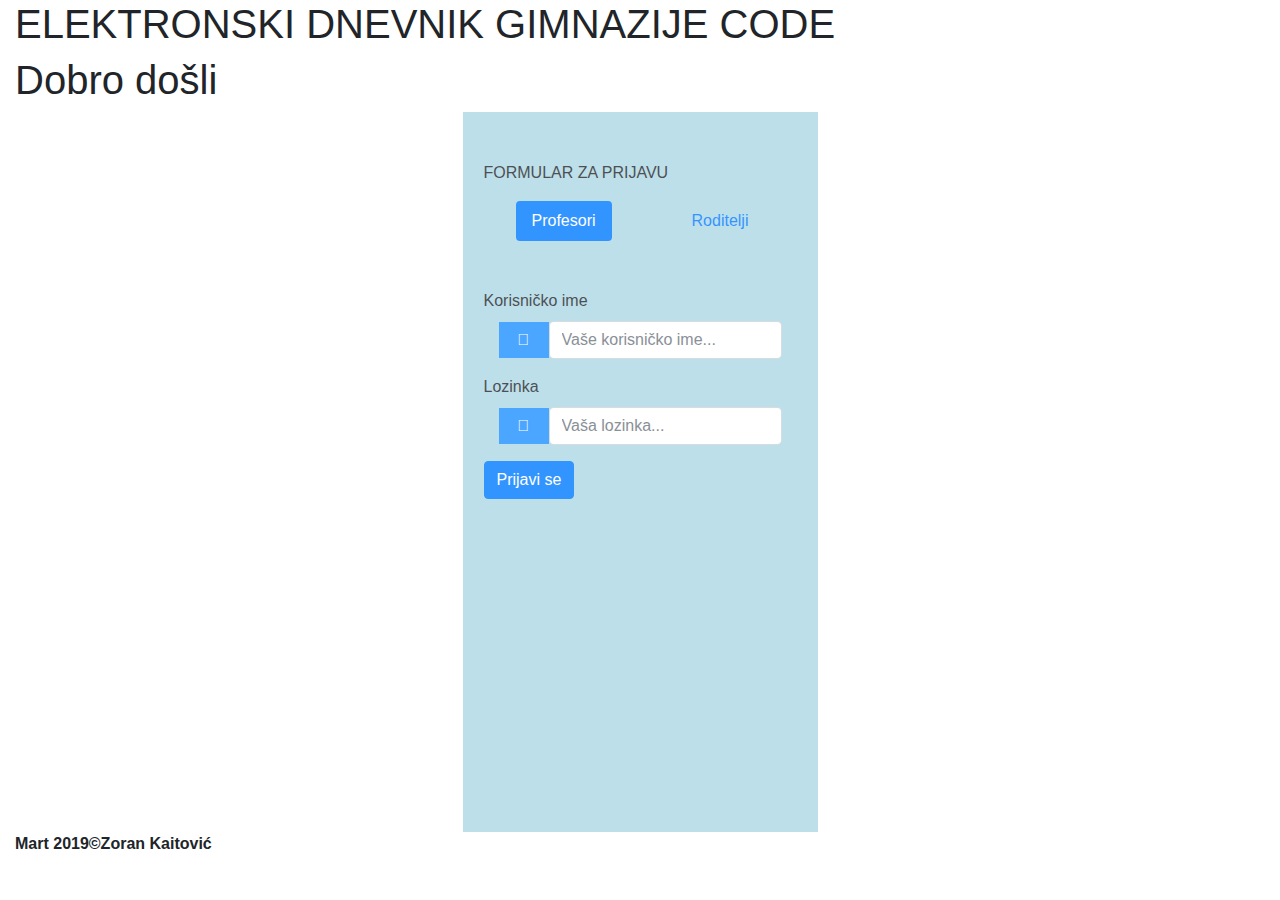
<file: index.html>
<!DOCTYPE html>
<html lang="sr">

<head>
    <meta charset="utf-8">
    <meta http-equiv="X-UA-Compatible" content="IE=edge">
    <title>Elektronski dnevnik</title>
    <meta name="viewport" content="width=device-width, initial-scale=1, shrink-to-fit=no">
    <link rel="stylesheet" type="text/css" media="screen" href="css/main.css">
    <link rel="stylesheet" href="css/bootstrap.min.css">
    <link rel="stylesheet" href="css/fontawesome.min.css">
    <link rel="stylesheet" href="https://use.fontawesome.com/releases/v5.7.2/css/all.css"
        integrity="sha384-fnmOCqbTlWIlj8LyTjo7mOUStjsKC4pOpQbqyi7RrhN7udi9RwhKkMHpvLbHG9Sr" crossorigin="anonymous">
    <script src="js/main.js"></script>
</head>

<body>
    <main id="omotacGlavni" class="container-fluid">
        <div class="row">
            <div class="col-xs-12 col-sm-12 col-md-12 col-lg-12">
                <h1>ELEKTRONSKI DNEVNIK GIMNAZIJE CODE</h1>
                <h1>Dobro došli</h1>
            </div>
            <div id="omotacDva" class="tab-content py-5">
                <p>FORMULAR ZA PRIJAVU</p>
                <p id="greska" style="color: red"></p>
                <div class="nav justify-content-center nav-pills flex-column flex-md-row">
                    <a class="nav-link active" href="#prof" data-toggle="tab">Profesori</a>
                    <a class="nav-link" href="#rod" data-toggle="tab">Roditelji</a>
                </div>
                <div class="tab-content py-5">
                    <div id="prof" class="tab-pane active">
                        <form action="strana1.html" target="_blank" onSubmit="return provera1()" method="post">
                            <div class="form-group">
                                <label for="korisnickoProf">Korisničko ime</label>
                                <div class="container">
                                    <i class="fa fa-user ikonica"></i>
                                    <input type="text" class="form-control" id="korisnickoProf"
                                        placeholder="Vaše korisničko ime..." required>
                                </div>
                            </div>
                            <div class="form-group">
                                <label for="lozinkaProf">Lozinka</label>
                                <div class="container">
                                    <i class="fa fa-key ikonica"></i>
                                    <input type="password" class="form-control" id="lozinkaProf"
                                        placeholder="Vaša lozinka..." required>
                                </div>
                            </div>
                            <button type="submit" class="btn btn-primary">Prijavi se</button>
                        </form>
                    </div>
                    <div id="rod" class="tab-pane fade">
                        <form action="strana2.html" target="_blank" onSubmit="return provera2()" method="post">
                            <div class="form-group">
                                <label for="korisnickoIme">Korisničko ime</label>
                                <div class="container">
                                    <i class="fa fa-user ikonica"></i><input type="text" class="form-control"
                                        id="korisnickoIme" placeholder="Vaše korisničko ime..." required>
                                </div>
                            </div>
                            <div class="form-group">
                                <label for="lozinka">Lozinka</label>
                                <div class="container">
                                    <i class="fa fa-key ikonica"></i>
                                    <input type="password" class="form-control" id="lozinka"
                                        placeholder="Vaša lozinka..." required>
                                </div>
                            </div>
                            <button type="submit" class="btn btn-primary">Prijavi se</button>
                        </form>
                    </div>
                </div>
            </div>
        </div>
        <div>
        <strong>Mart 2019&copy;Zoran Kaitović</strong>
        </div>
    </main>
    <script src="https://code.jquery.com/jquery-3.3.1.slim.min.js"
        integrity="sha384-q8i/X+965DzO0rT7abK41JStQIAqVgRVzpbzo5smXKp4YfRvH+8abtTE1Pi6jizo"
        crossorigin="anonymous"></script>
    <script src="https://cdnjs.cloudflare.com/ajax/libs/popper.js/1.14.7/umd/popper.min.js"
        integrity="sha384-UO2eT0CpHqdSJQ6hJty5KVphtPhzWj9WO1clHTMGa3JDZwrnQq4sF86dIHNDz0W1"
        crossorigin="anonymous"></script>
    <script src="js/bootstrap.min.js"></script>
</body>

</html>
</file>
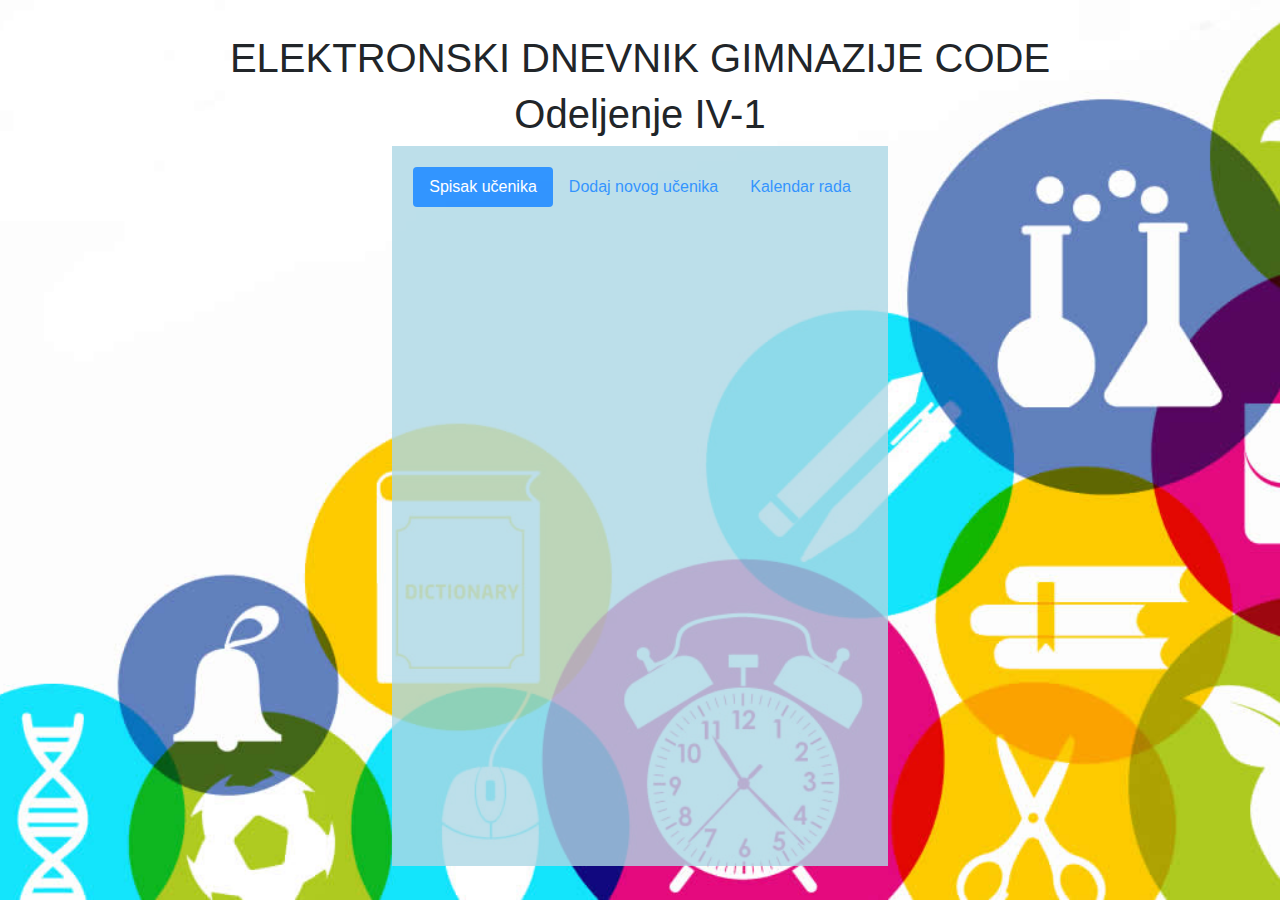
<file: strana1.html>
<!DOCTYPE html>
<html lang="sr">

<head>
    <meta charset="utf-8">
    <meta http-equiv="X-UA-Compatible" content="IE=edge">
    <title>Strana 1</title>
    <meta name="viewport" content="width=device-width, initial-scale=1, shrink-to-fit=no">
    <link rel="stylesheet" type="text/css" media="screen" href="css/main.css">
    <link rel="stylesheet" href="css/bootstrap.min.css">
    <script src="js/main.js"></script>
    <style>

    </style>
</head>

<body>
    <main id="omotac" class="container-fluid">
        <div class="row">
            <div class="col-xs-12 col-sm-12 col-md-12 col-lg-12">
                <h1>ELEKTRONSKI DNEVNIK GIMNAZIJE CODE</h1>
                <h1>Odeljenje IV-1</h1>
            </div>
            <div id="omotacDva">
                <div class="nav justify-content-center nav-pills flex-column flex-md-row">
                    <a class="nav-link active" href="#lista" data-toggle="tab">Spisak učenika</a>
                    <a class="nav-link" href="#novi" data-toggle="tab">Dodaj novog učenika</a>
                    <a class="nav-link" href="#kalendar" data-toggle="tab">Kalendar rada</a>
                </div>
                <div class="tab-content py-3">
                    <div id="lista" class="tab-pane active">
                    </div>
                    <div id="novi" class="tab-pane fade">
                        <form onClick="return noviUcenik()" method="POST">
                            <div class="form-group">
                                <label for="imeNovi">Ime učenika</label>
                                <input type="text" class="form-control" id="imeNovi" placeholder="Ime učenika..."
                                    required>
                            </div>
                            <div class="form-group">
                                <label for="prezimeNovi">Prezime učenika</label>
                                <input type="text" class="form-control" id="prezimeNovi"
                                    placeholder="Prezime učenika..." required>
                            </div>
                            <button type="submit" class="btn btn-primary submit-button">Unesi</button>
                        </form>
                    </div>
                    <div id="kalendar" class="tab-pane fade">
                        <div class="meseci">
                            <ul>
                                <li class="pret"><a href="#">&#10094;</a></li>
                                <li class="sledeci"><a href="#">&#10095;</a></li>
                                <li id="mesec"></li>
                            </ul>
                        </div>
                        <ul id="sedmica">
                        </ul>
                        <ul id="dani">
                        </ul>
                    </div>
                </div>
            </div>
        </div>
    </main>
    <script src="https://code.jquery.com/jquery-3.3.1.slim.min.js"
        integrity="sha384-q8i/X+965DzO0rT7abK41JStQIAqVgRVzpbzo5smXKp4YfRvH+8abtTE1Pi6jizo"
        crossorigin="anonymous"></script>
    <script src="https://cdnjs.cloudflare.com/ajax/libs/popper.js/1.14.7/umd/popper.min.js"
        integrity="sha384-UO2eT0CpHqdSJQ6hJty5KVphtPhzWj9WO1clHTMGa3JDZwrnQq4sF86dIHNDz0W1"
        crossorigin="anonymous"></script>
    <script src="js/bootstrap.min.js"></script>
    <script>
        var dugme1 = document.getElementById("lista");
        var dugme2 = document.getElementById("kalendar");
        dugme1.addEventListener("click", redosled());
        dugme2.addEventListener("click", kalendarMesec());
        var d0 = document.getElementById("d0");
        var d1 = document.getElementById("d1");
        var d2 = document.getElementById("d2");
        var d3 = document.getElementById("d3");
        var d4 = document.getElementById("d4");
        var d5 = document.getElementById("d5");
        var d6 = document.getElementById("d6");
        d0.addEventListener("click", function () {
            var n = d0.innerHTML;
            var io = n.indexOf(" ");
            n = n.slice(0, io);
            for (i = 0; i < korisnicko.length; i++) {
                if (n == ucenici[i].prezime) {
                    localStorage.setItem("ucenik3", ucenici[i].rbroj)
                }
            }
        });
        d1.addEventListener("click", function () {
            var n = d1.innerHTML;
            var io = n.indexOf(" ");
            n = n.slice(0, io);
            for (i = 0; i < korisnicko.length; i++) {
                if (n == ucenici[i].prezime) {
                    localStorage.setItem("ucenik3", ucenici[i].rbroj)
                }
            }
        });
        d2.addEventListener("click", function () {
            var n = d2.innerHTML;
            var io = n.indexOf(" ");
            n = n.slice(0, io);
            for (i = 0; i < korisnicko.length; i++) {
                if (n == ucenici[i].prezime) {
                    localStorage.setItem("ucenik3", ucenici[i].rbroj)
                }
            }
        });
        d3.addEventListener("click", function () {
            var n = d3.innerHTML;
            var io = n.indexOf(" ");
            n = n.slice(0, io);
            for (i = 0; i < korisnicko.length; i++) {
                if (n == ucenici[i].prezime) {
                    localStorage.setItem("ucenik3", ucenici[i].rbroj)
                }
            }
        });
        d4.addEventListener("click", function () {
            var n = d5.innerHTML;
            var io = n.indexOf(" ");
            n = n.slice(0, io);
            for (i = 0; i < korisnicko.length; i++) {
                if (n == ucenici[i].prezime) {
                    localStorage.setItem("ucenik3", ucenici[i].rbroj)
                }
            }
        });
        d5.addEventListener("click", function () {
            var n = d5.innerHTML;
            var io = n.indexOf(" ");
            n = n.slice(0, io);
            for (i = 0; i < korisnicko.length; i++) {
                if (n == ucenici[i].prezime) {
                    localStorage.setItem("ucenik3", ucenici[i].rbroj)
                }
            }
        });
        d6.addEventListener("click", function () {
            var n = d6.innerHTML;
            let io = n.indexOf(" ");
            n = n.slice(0, io);
            for (i = 0; i < korisnicko.length; i++) {
                if (n == ucenici[i].prezime) {
                    localStorage.setItem("ucenik3", ucenici[i].rbroj)
                }
            }
        });
    </script>
</body>

</html>
</file>
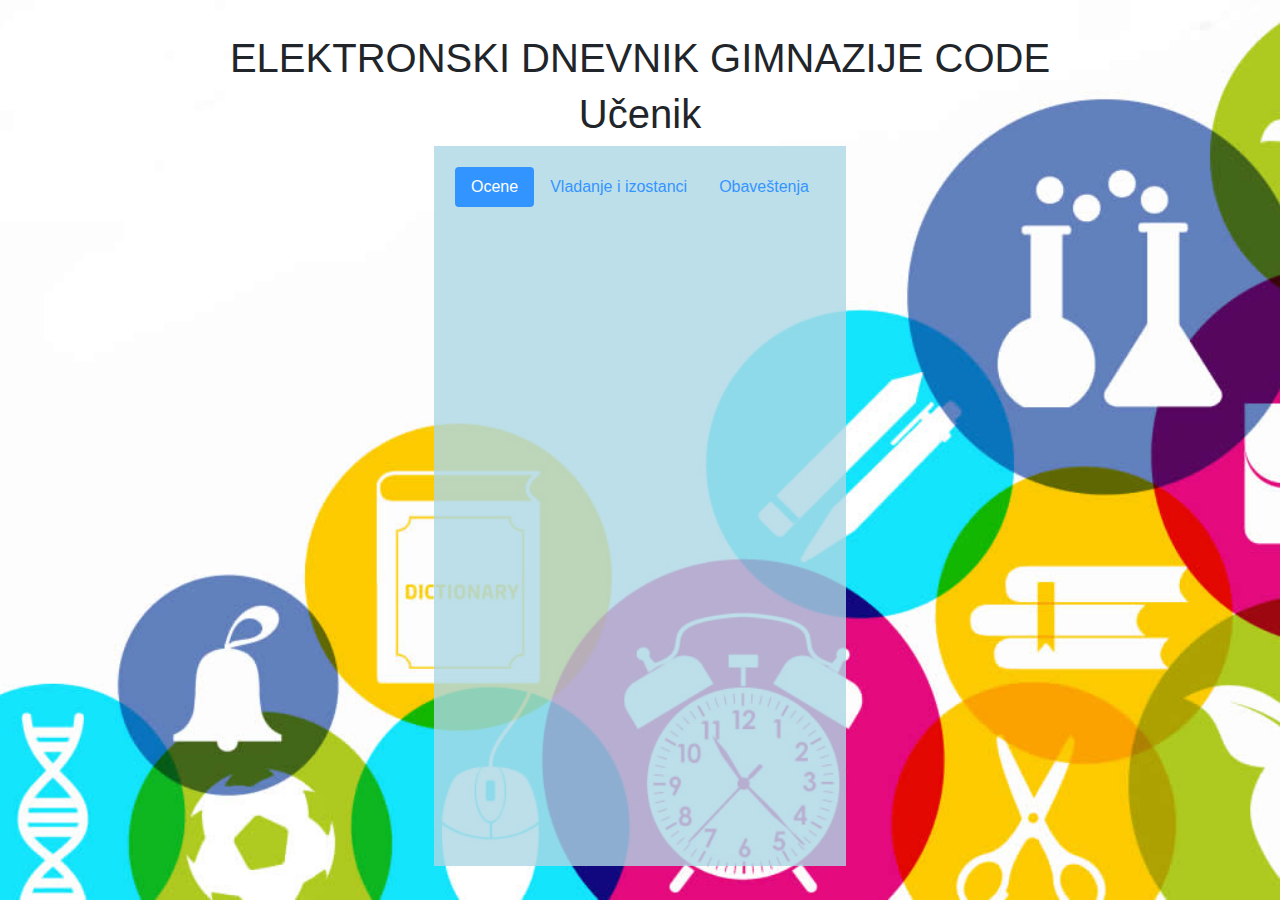
<file: strana2.html>
<!DOCTYPE html>
<html lang="sr" >

<head>
    <meta charset="utf-8">
    <meta http-equiv="X-UA-Compatible" content="IE=edge">
    <title>Strana 2</title>
    <meta name="viewport" content="width=device-width, initial-scale=1, shrink-to-fit=no">
    <link rel="stylesheet" type="text/css" media="screen" href="css/main.css">
    <link rel="stylesheet" href="css/bootstrap.min.css">
    <script src="js/main.js"></script>
</head>

<body>
    <main id="omotac" class="container-fluid">
        <div class="row">
            <div class="col-xs-12 col-sm-12 col-md-12 col-lg-12">
                <h1>ELEKTRONSKI DNEVNIK GIMNAZIJE CODE</h1>
                <h1 id="naslov2">Učenik</h1>
            </div>
            <div id="omotacDva">
                <div class="nav justify-content-center nav-pills flex-column flex-md-row">
                    <a class="nav-link active" href="#ocene2" data-toggle="tab">Ocene</a>
                    <a class="nav-link" href="#vladanje2" data-toggle="tab">Vladanje i izostanci</a>
                    <a class="nav-link" href="#obavestenja2" data-toggle="tab">Obaveštenja</a>
                </div>
                <div class="tab-content py-3">
                    <div id="ocene2" class="tab-pane active">
                        <table id="tabela2">
                        </table>
                    </div>
                    <div id="vladanje2" class="tab-pane fade">
                        <table id="tabela21"></table>
                    </div>
                    <div id="obavestenja2" class="tab-pane fade">
                        <form id="forma2">
                            <table>
                                <tr>
                                    <td>E-mail obaveštenje o novoj oceni</td>
                                    <td><label class="switch">
                                            <input type="checkbox" name="pitanje1">
                                            <span class="slider"></span>
                                        </label></td>
                                </tr>
                                <tr>
                                    <td>SMS obaveštenje o novoj oceni</td>
                                    <td><label class="switch">
                                            <input type="checkbox" name="pitanje2">
                                            <span class="slider"></span>
                                        </label></td>
                                </tr>
                                <tr>
                                    <td>E-mail obaveštenje o izostanku</td>
                                    <td><label class="switch">
                                            <input type="checkbox" name="pitanje3">
                                            <span class="slider"></span>
                                        </label></td>
                                </tr>
                                <tr>
                                    <td>SMS obaveštenje o izostanku</td>
                                    <td><label class="switch">
                                            <input type="checkbox" name="pitanje4">
                                            <span class="slider"></span>
                                        </label></td>
                                </tr>
                                <tr>
                                    <td>E-mail obaveštenje o napomeni</td>
                                    <td><label class="switch">
                                            <input type="checkbox" name="pitanje5">
                                            <span class="slider"></span>
                                        </label></td>
                                </tr>
                                <tr>
                                    <td>SMS obaveštenje o napomeni</td>
                                    <td><label class="switch">
                                            <input type="checkbox" name="pitanje6" value="da">
                                            <span class="slider"></span>
                                        </label></td>
                                </tr>
                            </table>
                            <button type="submit" class="btn btn-primary" onclick="return sacuvajObavestenja()"
                                value="submit">Sačuvaj</button>
                            <button type="submit" class="btn btn-danger" onclick="return resetuj()"
                                value="reset">Obriši</button>
                        </form>
                    </div>
                </div>
            </div>
        </div>
    </main>
    <script src="https://code.jquery.com/jquery-3.3.1.slim.min.js"
        integrity="sha384-q8i/X+965DzO0rT7abK41JStQIAqVgRVzpbzo5smXKp4YfRvH+8abtTE1Pi6jizo"
        crossorigin="anonymous"></script>
    <script src="https://cdnjs.cloudflare.com/ajax/libs/popper.js/1.14.7/umd/popper.min.js"
        integrity="sha384-UO2eT0CpHqdSJQ6hJty5KVphtPhzWj9WO1clHTMGa3JDZwrnQq4sF86dIHNDz0W1"
        crossorigin="anonymous"></script>
    <script src="js/bootstrap.min.js"></script>
    <script>
        var dugme21 = document.getElementById("tabela2");
        var dugme22 = document.getElementById("vladanje2");
        dugme21.addEventListener("click", naslov(n2));
        dugme22.addEventListener("click", vladanje(n2));
    </script>
</body>

</html>
</file>
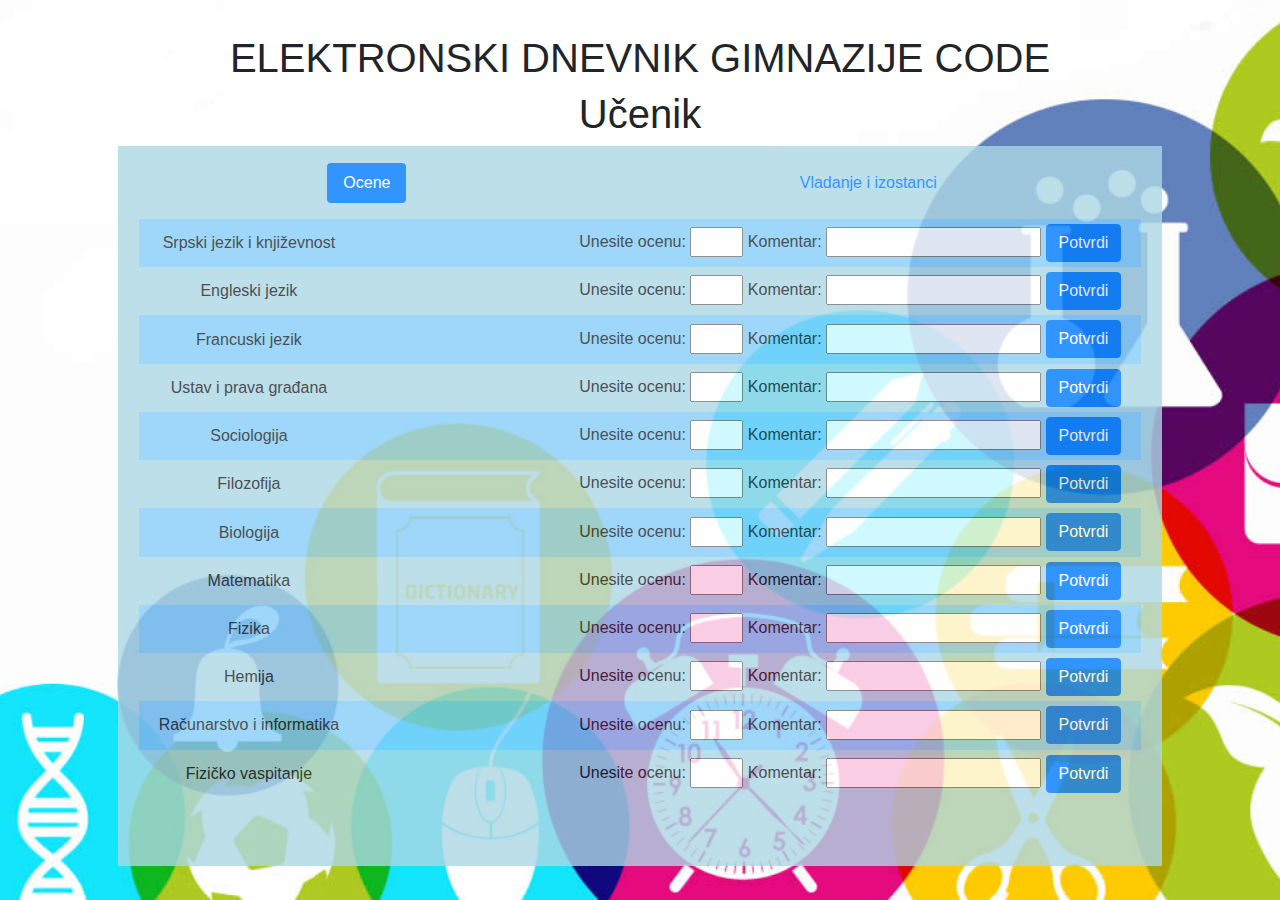
<file: strana3.html>
<!DOCTYPE html>
<html lang="sr">

<head>
    <meta charset="utf-8">
    <meta http-equiv="X-UA-Compatible" content="IE=edge">
    <title>Strana 3</title>
    <meta name="viewport" content="width=device-width, initial-scale=1, shrink-to-fit=no">
    <link rel="stylesheet" type="text/css" media="screen" href="css/main.css">
    <link rel="stylesheet" href="css/bootstrap.min.css">
    <script src="js/main.js"></script>
</head>

<body>
    <main id="omotac" class="container-fluid">
        <div class="row">
            <div class="col-xs-12 col-sm-12 col-md-12 col-lg-12">
                <h1>ELEKTRONSKI DNEVNIK GIMNAZIJE CODE</h1>
                <h1 id="naslov3">Učenik</h1>
            </div>
            <div id="omotacDva" class="tab-content py-3">
                <div class="nav justify-content-center nav-pills flex-column flex-md-row">
                    <a class="nav-link active" href="#ocene3" data-toggle="tab">Ocene</a>
                    <a class="nav-link" href="#vladanje3" data-toggle="tab">Vladanje i izostanci</a>
                </div>
                <div class="tab-content py-3">
                    <div id="ocene3" class="tab-pane active">
                        <table id="tabela3">
                            <tr id="tr3">
                                <td>Srpski jezik i književnost</td>
                                <td class="td3"></td>
                                <td class="td31"></td>
                                <td class="td32"></td>
                                <td class="td33"></td>
                                <td class="td34"></td>
                                <td class="d-none d-lg-inline-block">
                                    <form action="strana1.html" onSubmit="return upisiOcenu()" method="post">
                                        <label class="d-none d-lg-inline-block">Unesite ocenu:</label>
                                        <input type="number" id="ocena0" min="1" max="5">
                                        <label class="d-none d-lg-inline-block">Komentar:</label>
                                        <input type="text" id="kom0">
                                        <button type="submit" class="btn btn-primary">Potvrdi</button>
                                    </form>
                                </td>
                            </tr>
                            <tr>
                                <td>Engleski jezik</td>
                                <td class="td3"></td>
                                <td class="td31"></td>
                                <td class="td32"></td>
                                <td class="td33"></td>
                                <td class="td34"></td>
                                <td class="d-none d-lg-inline-block">
                                    <form action="strana1.html" target="_blank" onSubmit="return provera1()"
                                        method="post">
                                        <label class="d-none d-lg-inline-block">Unesite ocenu:</label>
                                        <input type="number" id="ocena1" min="1" max="5">
                                        <label class="d-none d-lg-inline-block">Komentar:</label>
                                        <input type="text" id="kom1">
                                        <button type="submit" class="btn btn-primary">Potvrdi</button>
                                    </form>
                                </td>
                            </tr>
                            <tr>
                                <td>Francuski jezik</td>
                                <td class="td3"></td>
                                <td class="td31"></td>
                                <td class="td32"></td>
                                <td class="td33"></td>
                                <td class="td34"></td>
                                <td class="d-none d-lg-inline-block">
                                    <form action="strana1.html" target="_blank" onSubmit="return provera1()"
                                        method="post">
                                        <label class="d-none d-lg-inline-block">Unesite ocenu:</label>
                                        <input type="number" id="ocena2" min="1" max="5">
                                        <label class="d-none d-lg-inline-block">Komentar:</label>
                                        <input type="text" id="kom2">
                                        <button type="submit" class="btn btn-primary">Potvrdi</button>
                                    </form>
                                </td>
                            </tr>
                            <tr>
                                <td>Ustav i prava građana</td>
                                <td class="td3"></td>
                                <td class="td31"></td>
                                <td class="td32"></td>
                                <td class="td33"></td>
                                <td class="td34"></td>
                                <td class="d-none d-lg-inline-block">
                                    <form action="strana1.html" target="_blank" onSubmit="return provera1()"
                                        method="post">
                                        <label class="d-none d-lg-inline-block">Unesite ocenu:</label>
                                        <input type="number" id="ocena3" min="1" max="5">
                                        <label class="d-none d-lg-inline-block">Komentar:</label>
                                        <input type="text" id="kom3">
                                        <button type="submit" class="btn btn-primary">Potvrdi</button>
                                    </form>
                                </td>
                            </tr>
                            <tr>
                                <td>Sociologija</td>
                                <td class="td3"></td>
                                <td class="td31"></td>
                                <td class="td32"></td>
                                <td class="td33"></td>
                                <td class="td34"></td>
                                <td class="d-none d-lg-inline-block">
                                    <form action="strana1.html" target="_blank" onSubmit="return provera1()"
                                        method="post">
                                        <label class="d-none d-lg-inline-block">Unesite ocenu:</label>
                                        <input type="number" id="ocena4" min="1" max="5">
                                        <label class="d-none d-lg-inline-block">Komentar:</label>
                                        <input type="text" id="kom4">
                                        <button type="submit" class="btn btn-primary">Potvrdi</button>
                                    </form>
                                </td>
                            </tr>
                            <tr>
                                <td>Filozofija</td>
                                <td class="td3"></td>
                                <td class="td31"></td>
                                <td class="td32"></td>
                                <td class="td33"></td>
                                <td class="td34"></td>
                                <td class="d-none d-lg-inline-block">
                                    <form action="strana1.html" target="_blank" onSubmit="return provera1()"
                                        method="post">
                                        <label class="d-none d-lg-inline-block">Unesite ocenu:</label>
                                        <input type="number" id="ocena5" min="1" max="5">
                                        <label class="d-none d-lg-inline-block">Komentar:</label>
                                        <input type="text" id="kom5">
                                        <button type="submit" class="btn btn-primary">Potvrdi</button>
                                    </form>
                                </td>
                            </tr>
                            <tr>
                                <td>Biologija</td>
                                <td class="td3"></td>
                                <td class="td31"></td>
                                <td class="td32"></td>
                                <td class="td33"></td>
                                <td class="td34"></td>
                                <td class="d-none d-lg-inline-block">
                                    <form action="strana1.html" target="_blank" onSubmit="return provera1()"
                                        method="post">
                                        <label class="d-none d-lg-inline-block">Unesite ocenu:</label>
                                        <input type="number" id="ocena6" min="1" max="5">
                                        <label class="d-none d-lg-inline-block">Komentar:</label>
                                        <input type="text" id="kom6">
                                        <button type="submit" class="btn btn-primary">Potvrdi</button>
                                    </form>
                                </td>
                            </tr>
                            <tr>
                                <td>Matematika</td>
                                <td class="td3"></td>
                                <td class="td31"></td>
                                <td class="td32"></td>
                                <td class="td33"></td>
                                <td class="td34"></td>
                                <td class="d-none d-lg-inline-block">
                                    <form action="strana1.html" target="_blank" onSubmit="return provera1()"
                                        method="post">
                                        <label class="d-none d-lg-inline-block">Unesite ocenu:</label>
                                        <input type="number" id="ocena7" min="1" max="5">
                                        <label class="d-none d-lg-inline-block">Komentar:</label>
                                        <input type="text" id="kom7">
                                        <button type="submit" class="btn btn-primary">Potvrdi</button>
                                    </form>
                                </td>
                            </tr>
                            <tr>
                                <td>Fizika</td>
                                <td class="td3"></td>
                                <td class="td31"></td>
                                <td class="td32"></td>
                                <td class="td33"></td>
                                <td class="td34"></td>
                                <td class="d-none d-lg-inline-block">
                                    <form action="strana1.html" target="_blank" onSubmit="return provera1()"
                                        method="post">
                                        <label class="d-none d-lg-inline-block">Unesite ocenu:</label>
                                        <input type="number" id="ocena8" min="1" max="5">
                                        <label class="d-none d-lg-inline-block">Komentar:</label>
                                        <input type="text" id="kom8">
                                        <button type="submit" class="btn btn-primary">Potvrdi</button>
                                    </form>
                                </td>
                            </tr>
                            <tr>
                                <td>Hemija</td>
                                <td class="td3"></td>
                                <td class="td31"></td>
                                <td class="td32"></td>
                                <td class="td33"></td>
                                <td class="td34"></td>
                                <td class="d-none d-lg-inline-block">
                                    <form action="strana1.html" target="_blank" onSubmit="return provera1()"
                                        method="post">
                                        <label class="d-none d-lg-inline-block">Unesite ocenu:</label>
                                        <input type="number" id="ocena9" min="1" max="5">
                                        <label class="d-none d-lg-inline-block">Komentar:</label>
                                        <input type="text" id="kom9">
                                        <button type="submit" class="btn btn-primary">Potvrdi</button>
                                    </form>
                                </td>
                            </tr>
                            <tr>
                                <td>Računarstvo i informatika</td>
                                <td class="td3"></td>
                                <td class="td31"></td>
                                <td class="td32"></td>
                                <td class="td33"></td>
                                <td class="td34"></td>
                                <td class="d-none d-lg-inline-block">
                                    <form action="strana1.html" target="_blank" onSubmit="return provera1()"
                                        method="post">
                                        <label class="d-none d-lg-inline-block">Unesite ocenu:</label>
                                        <input type="number" id="ocena10" min="1" max="5">
                                        <label class="d-none d-lg-inline-block">Komentar:</label>
                                        <input type="text" id="kom10">
                                        <button type="submit" class="btn btn-primary">Potvrdi</button>
                                    </form>
                                </td>
                            </tr>
                            <tr>
                                <td>Fizičko vaspitanje</td>
                                <td class="td3"></td>
                                <td class="td31"></td>
                                <td class="td32"></td>
                                <td class="td33"></td>
                                <td class="td34"></td>
                                <td class="d-none d-lg-inline-block">
                                    <form action="strana1.html" target="_blank" onSubmit="return provera1()"
                                        method="post">
                                        <label class="d-none d-lg-inline-block">Unesite ocenu:</label>
                                        <input type="number" id="ocena11" min="1" max="5">
                                        <label class="d-none d-lg-inline-block">Komentar:</label>
                                        <input type="text" id="kom11">
                                        <button type="submit" class="btn btn-primary">Potvrdi</button>
                                    </form>
                                </td>
                            </tr>
                        </table>
                    </div>
                    <div id="vladanje3" class="tab-pane fade">
                        <table id="tabela31">
                            <tr>
                                <td class="v31"></td>
                                <td class="v32"></td>
                                <td></td>
                            </tr>
                            <tr>
                                <td class="v31"></td>
                                <td class="v32"></td>
                                <td class="d-none d-lg-inline-block">
                                    <form method="post">
                                        <label class="d-none d-lg-inline-block">Unesite izostanak:</label>
                                        <input type="number" min="1" max="1">
                                        <button type="submit" class="btn btn-primary">Potvrdi</button>
                                    </form>
                                </td>
                            </tr>
                            <tr>
                                <td class="v31"></td>
                                <td class="v32"></td>
                                <td class="d-none d-lg-inline-block">
                                    <form method="post">
                                        <label class="d-none d-lg-inline-block">Unesite izostanak:</label>
                                        <input type="number" min="1" max="1">
                                        <button type="submit" class="btn btn-primary">Potvrdi</button>
                                    </form>
                                </td>
                            </tr>
                        </table>
                    </div>
                </div>
            </div>
        </div>
    </main>
    <script src="https://code.jquery.com/jquery-3.3.1.slim.min.js"
        integrity="sha384-q8i/X+965DzO0rT7abK41JStQIAqVgRVzpbzo5smXKp4YfRvH+8abtTE1Pi6jizo"
        crossorigin="anonymous"></script>
    <script src="https://cdnjs.cloudflare.com/ajax/libs/popper.js/1.14.7/umd/popper.min.js"
        integrity="sha384-UO2eT0CpHqdSJQ6hJty5KVphtPhzWj9WO1clHTMGa3JDZwrnQq4sF86dIHNDz0W1"
        crossorigin="anonymous"></script>
    <script src="js/bootstrap.min.js"></script>
    <script>
        var dugme31 = document.getElementById("tabela3");
        var dugme32 = document.getElementById("vladanje3");
        dugme31.addEventListener("click", naslov3(n3));
        dugme32.addEventListener("click", vladanje3(n3));
</script>
</body>

</html>
</file>
<file: css/main.css>
* {
    margin: auto;
}

.hidden{
    display: none;
}
#omotac {
    background-image: url("../img/pozadina.jpg");
    background-size: cover;
    background-position: center;
    height: 100vh;
    display: flex;
    flex-direction: column;
    justify-content: center;
    align-items: center;
    text-align: center;
    padding: 0 20px;
}

#omotacDva {
    opacity: 0.80;
    border: 1px solid lightblue;
    padding: 20px;
    background: lightblue;
    height: 80vh;
}

td {
    width: auto;
    padding: 5px 20px 5px 20px;
    text-align: center;
}

table {
	font-family: arial, sans-serif;
	border-collapse: collapse;
  }
  
  tr:nth-child(odd) {
    background-color: lightskyblue;
  }
  
  td:nth-child(odd) {
    border: lightskyblue;
  }
  .container {
    display: flex;
    width: 100%;
    margin-bottom: 15px;
}

.ikonica {
    padding: 10px;
    background: dodgerblue;
    color: white;
    min-width: 50px;
    text-align: center;
}
</file>
